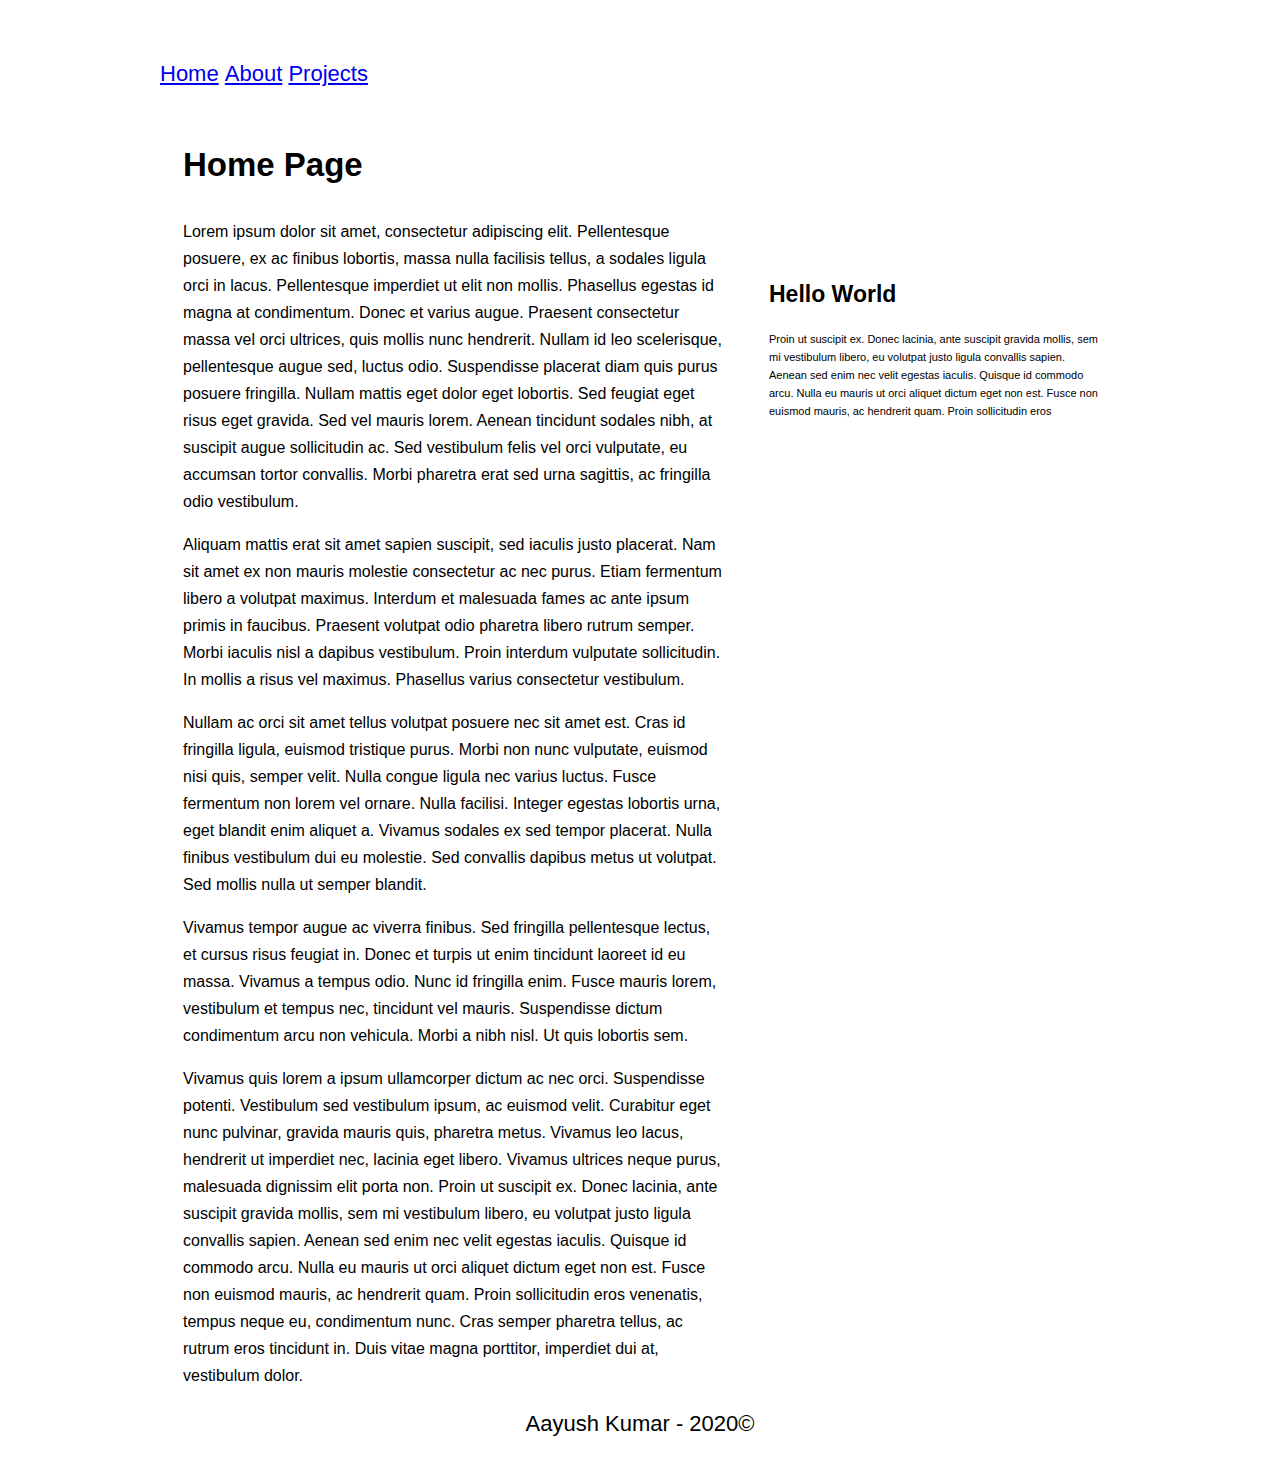
<file: index.html>
<!DOCTYPE html>
<html lang="en">
<head>
    <meta charset="UTF-8">
    <title>Title</title>
    <link rel="stylesheet" href="css/main.css">
</head>
<body>
<main id="main">
    <main id="primary-links">
        <ul>
            <li><a href="index.html">Home</a></li>
            <li><a href="about.html">About</a></li>
            <li><a href="projects.html">Projects</a></li>
        </ul>
    </main>
    <div id="content">
        <h1 class="h1">Home Page</h1>
        <p>
            Lorem ipsum dolor sit amet, consectetur adipiscing elit. Pellentesque posuere, ex ac finibus lobortis, massa
            nulla facilisis tellus, a sodales ligula orci in lacus. Pellentesque imperdiet ut elit non mollis. Phasellus
            egestas id magna at condimentum. Donec et varius augue. Praesent consectetur massa vel orci ultrices, quis
            mollis nunc hendrerit. Nullam id leo scelerisque, pellentesque augue sed, luctus odio. Suspendisse placerat
            diam
            quis purus posuere fringilla. Nullam mattis eget dolor eget lobortis. Sed feugiat eget risus eget gravida.
            Sed
            vel mauris lorem. Aenean tincidunt sodales nibh, at suscipit augue sollicitudin ac. Sed vestibulum felis vel
            orci vulputate, eu accumsan tortor convallis. Morbi pharetra erat sed urna sagittis, ac fringilla odio
            vestibulum.
        </p>
        <p>
            Aliquam mattis erat sit amet sapien suscipit, sed iaculis justo placerat. Nam sit amet ex non mauris
            molestie
            consectetur ac nec purus. Etiam fermentum libero a volutpat maximus. Interdum et malesuada fames ac ante
            ipsum
            primis in faucibus. Praesent volutpat odio pharetra libero rutrum semper. Morbi iaculis nisl a dapibus
            vestibulum. Proin interdum vulputate sollicitudin. In mollis a risus vel maximus. Phasellus varius
            consectetur
            vestibulum.
        </p>
        <p>
            Nullam ac orci sit amet tellus volutpat posuere nec sit amet est. Cras id fringilla ligula, euismod
            tristique
            purus. Morbi non nunc vulputate, euismod nisi quis, semper velit. Nulla congue ligula nec varius luctus.
            Fusce
            fermentum non lorem vel ornare. Nulla facilisi. Integer egestas lobortis urna, eget blandit enim aliquet a.
            Vivamus sodales ex sed tempor placerat. Nulla finibus vestibulum dui eu molestie. Sed convallis dapibus
            metus ut
            volutpat. Sed mollis nulla ut semper blandit.
        </p>
        <p>
            Vivamus tempor augue ac viverra finibus. Sed fringilla pellentesque lectus, et cursus risus feugiat in.
            Donec et
            turpis ut enim tincidunt laoreet id eu massa. Vivamus a tempus odio. Nunc id fringilla enim. Fusce mauris
            lorem,
            vestibulum et tempus nec, tincidunt vel mauris. Suspendisse dictum condimentum arcu non vehicula. Morbi a
            nibh
            nisl. Ut quis lobortis sem.
        </p>
        <p>
            Vivamus quis lorem a ipsum ullamcorper dictum ac nec orci. Suspendisse potenti. Vestibulum sed vestibulum
            ipsum,
            ac euismod velit. Curabitur eget nunc pulvinar, gravida mauris quis, pharetra metus. Vivamus leo lacus,
            hendrerit ut imperdiet nec, lacinia eget libero. Vivamus ultrices neque purus, malesuada dignissim elit
            porta
            non. Proin ut suscipit ex. Donec lacinia, ante suscipit gravida mollis, sem mi vestibulum libero, eu
            volutpat
            justo ligula convallis sapien. Aenean sed enim nec velit egestas iaculis. Quisque id commodo arcu. Nulla eu
            mauris ut orci aliquet dictum eget non est. Fusce non euismod mauris, ac hendrerit quam. Proin sollicitudin
            eros
            venenatis, tempus neque eu, condimentum nunc. Cras semper pharetra tellus, ac rutrum eros tincidunt in. Duis
            vitae magna porttitor, imperdiet dui at, vestibulum dolor.
        </p>
    </div>
    <div id="sidebar">
        <div class="card">
            <div class="title">
                <h1>Hello World</h1>
            </div>
            <div class="body">
                Proin ut suscipit ex. Donec lacinia, ante suscipit gravida mollis, sem mi vestibulum libero, eu
                volutpat justo ligula convallis sapien. Aenean sed enim nec velit egestas iaculis. Quisque id commodo arcu. Nulla eu
                mauris ut orci aliquet dictum eget non est. Fusce non euismod mauris, ac hendrerit quam. Proin sollicitudin
                eros
            </div>
        </div>
    </div>
    <footer id="footer">
       Aayush Kumar - 2020&#169;
    </footer>
</main>
</body>
</html>
</file>
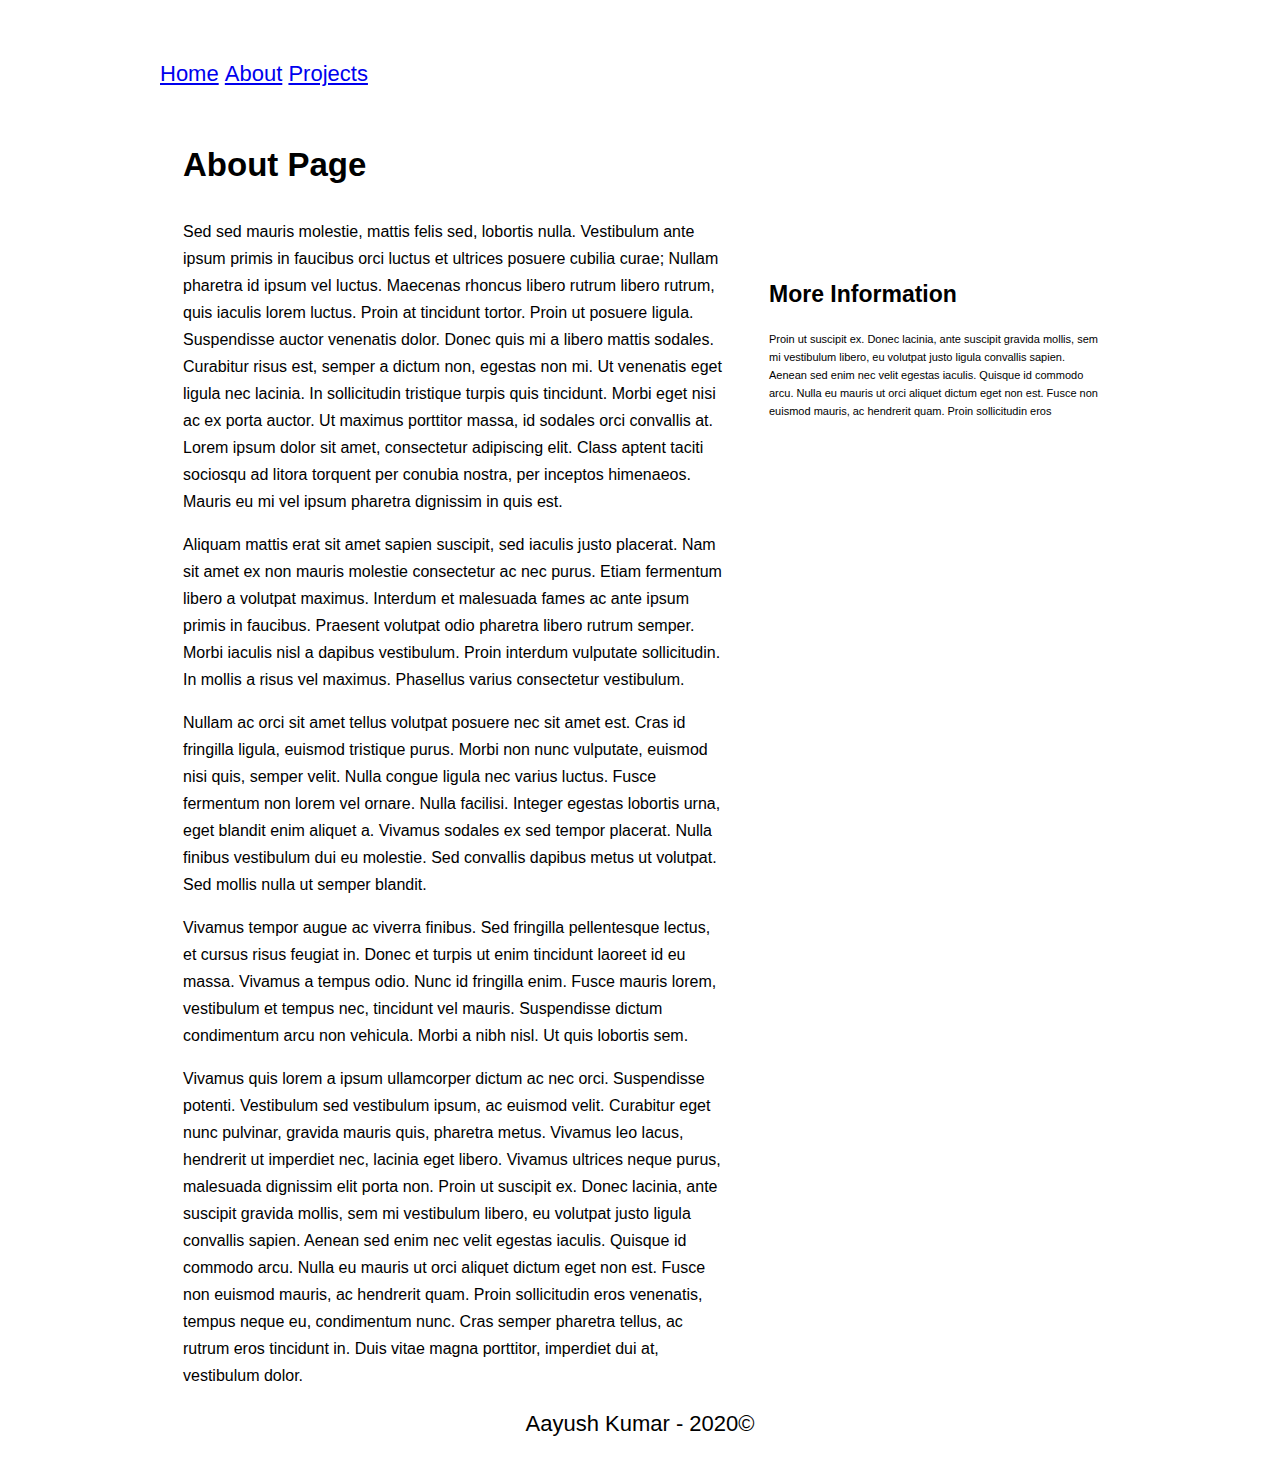
<file: about.html>
<!DOCTYPE html>
<html lang="en">
<head>
    <meta charset="UTF-8">
    <title>Title</title>
    <link rel="stylesheet" href="css/main.css">
</head>
<body>
<main id="main">
    <main id="primary-links">
        <ul>
            <li><a href="index.html">Home</a></li>
            <li><a href="about.html">About</a></li>
            <li><a href="projects.html">Projects</a></li>
        </ul>
    </main>
    <div id="content">
        <h1 class="h1">About Page</h1>
        <p>
            Sed sed mauris molestie, mattis felis sed, lobortis nulla. Vestibulum ante ipsum primis in faucibus orci
            luctus et ultrices posuere cubilia curae; Nullam pharetra id ipsum vel luctus. Maecenas rhoncus libero
            rutrum libero rutrum, quis iaculis lorem luctus. Proin at tincidunt tortor. Proin ut posuere ligula.
            Suspendisse auctor venenatis dolor. Donec quis mi a libero mattis sodales. Curabitur risus est, semper a
            dictum non, egestas non mi. Ut venenatis eget ligula nec lacinia. In sollicitudin tristique turpis quis
            tincidunt. Morbi eget nisi ac ex porta auctor. Ut maximus porttitor massa, id sodales orci convallis at.
            Lorem ipsum dolor sit amet, consectetur adipiscing elit. Class aptent taciti sociosqu ad litora torquent per
            conubia nostra, per inceptos himenaeos. Mauris eu mi vel ipsum pharetra dignissim in quis est.
        </p>
        <p>
            Aliquam mattis erat sit amet sapien suscipit, sed iaculis justo placerat. Nam sit amet ex non mauris
            molestie
            consectetur ac nec purus. Etiam fermentum libero a volutpat maximus. Interdum et malesuada fames ac ante
            ipsum
            primis in faucibus. Praesent volutpat odio pharetra libero rutrum semper. Morbi iaculis nisl a dapibus
            vestibulum. Proin interdum vulputate sollicitudin. In mollis a risus vel maximus. Phasellus varius
            consectetur
            vestibulum.
        </p>
        <p>
            Nullam ac orci sit amet tellus volutpat posuere nec sit amet est. Cras id fringilla ligula, euismod
            tristique
            purus. Morbi non nunc vulputate, euismod nisi quis, semper velit. Nulla congue ligula nec varius luctus.
            Fusce
            fermentum non lorem vel ornare. Nulla facilisi. Integer egestas lobortis urna, eget blandit enim aliquet a.
            Vivamus sodales ex sed tempor placerat. Nulla finibus vestibulum dui eu molestie. Sed convallis dapibus
            metus ut
            volutpat. Sed mollis nulla ut semper blandit.
        </p>
        <p>
            Vivamus tempor augue ac viverra finibus. Sed fringilla pellentesque lectus, et cursus risus feugiat in.
            Donec et
            turpis ut enim tincidunt laoreet id eu massa. Vivamus a tempus odio. Nunc id fringilla enim. Fusce mauris
            lorem,
            vestibulum et tempus nec, tincidunt vel mauris. Suspendisse dictum condimentum arcu non vehicula. Morbi a
            nibh
            nisl. Ut quis lobortis sem.
        </p>
        <p>
            Vivamus quis lorem a ipsum ullamcorper dictum ac nec orci. Suspendisse potenti. Vestibulum sed vestibulum
            ipsum,
            ac euismod velit. Curabitur eget nunc pulvinar, gravida mauris quis, pharetra metus. Vivamus leo lacus,
            hendrerit ut imperdiet nec, lacinia eget libero. Vivamus ultrices neque purus, malesuada dignissim elit
            porta
            non. Proin ut suscipit ex. Donec lacinia, ante suscipit gravida mollis, sem mi vestibulum libero, eu
            volutpat
            justo ligula convallis sapien. Aenean sed enim nec velit egestas iaculis. Quisque id commodo arcu. Nulla eu
            mauris ut orci aliquet dictum eget non est. Fusce non euismod mauris, ac hendrerit quam. Proin sollicitudin
            eros
            venenatis, tempus neque eu, condimentum nunc. Cras semper pharetra tellus, ac rutrum eros tincidunt in. Duis
            vitae magna porttitor, imperdiet dui at, vestibulum dolor.
        </p>
    </div>
    <div id="sidebar">
        <div class="card">
            <div class="title">
                <h1>More Information</h1>
            </div>
            <div class="body">
                Proin ut suscipit ex. Donec lacinia, ante suscipit gravida mollis, sem mi vestibulum libero, eu
                volutpat justo ligula convallis sapien. Aenean sed enim nec velit egestas iaculis. Quisque id commodo
                arcu. Nulla eu
                mauris ut orci aliquet dictum eget non est. Fusce non euismod mauris, ac hendrerit quam. Proin
                sollicitudin
                eros
            </div>
        </div>
    </div>
    <footer id="footer">
        Aayush Kumar - 2020&#169;
    </footer>
</main>
</body>
</html>
</file>
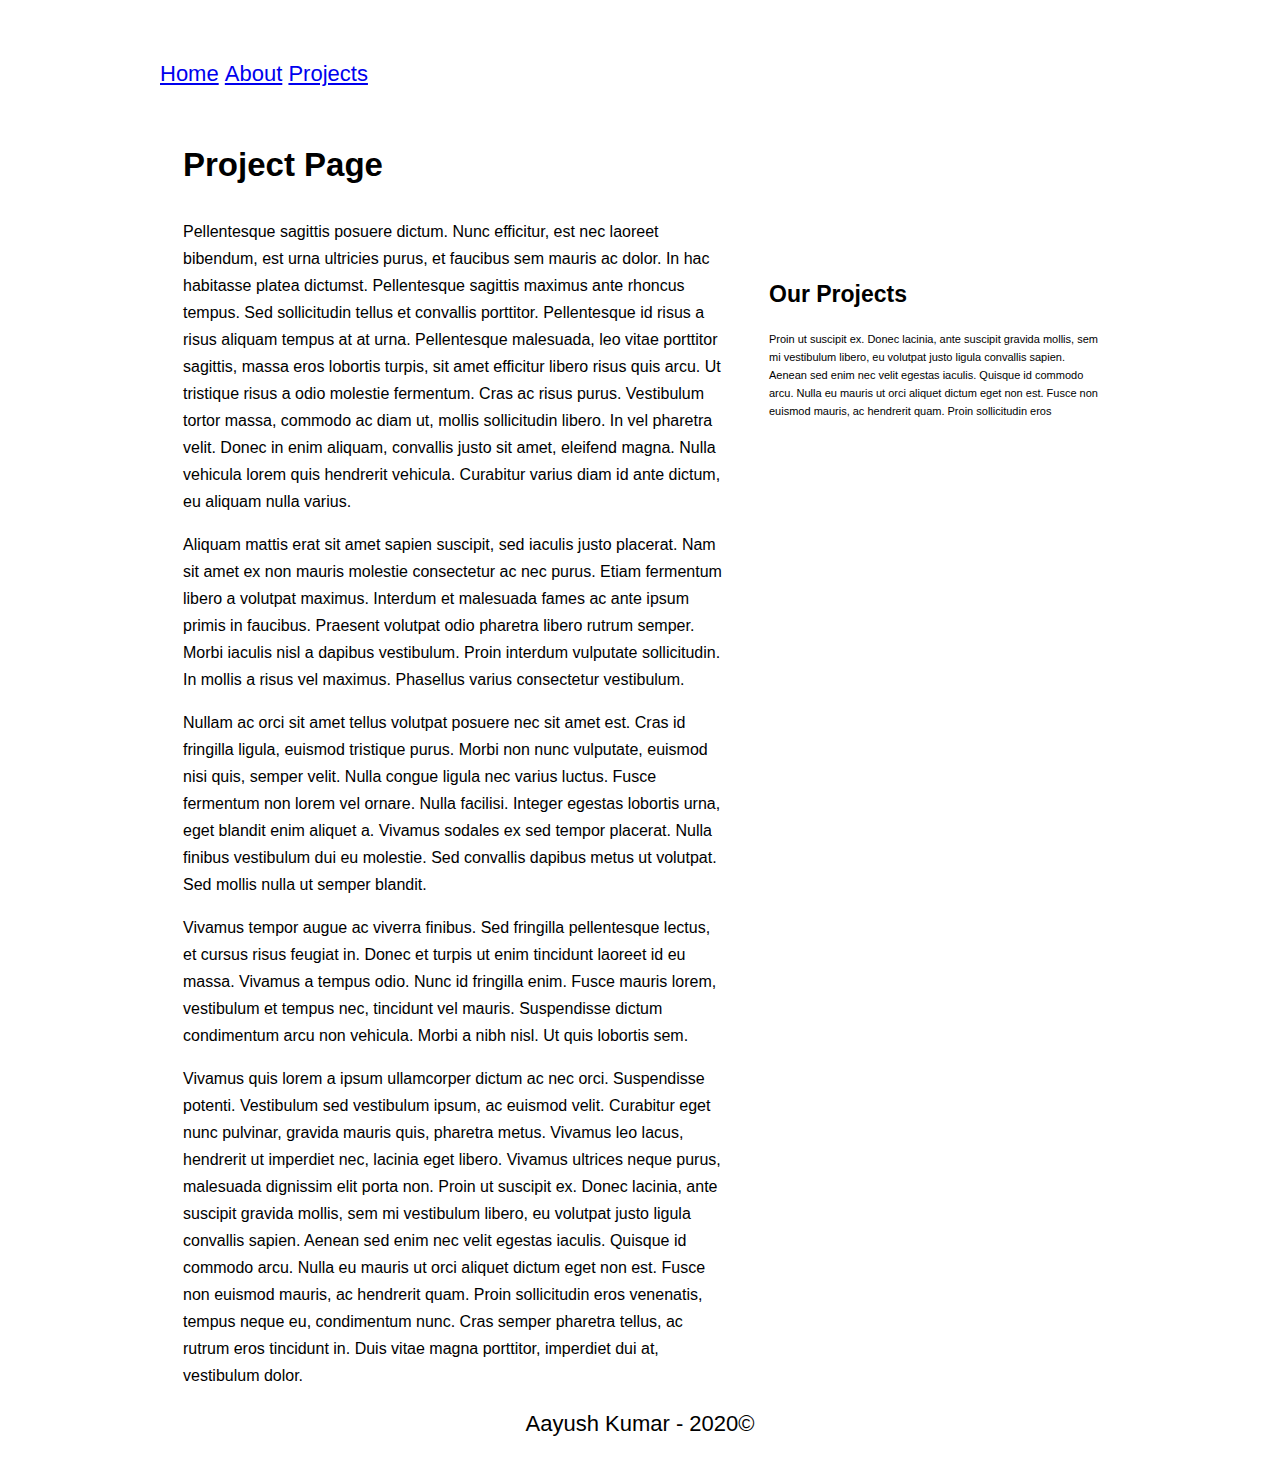
<file: projects.html>
<!DOCTYPE html>
<html lang="en">
<head>
    <meta charset="UTF-8">
    <title>Title</title>
    <link rel="stylesheet" href="css/main.css">
</head>
<body>
<main id="main">
    <main id="primary-links">
        <ul>
            <li><a href="index.html">Home</a></li>
            <li><a href="about.html">About</a></li>
            <li><a href="projects.html">Projects</a></li>
        </ul>
    </main>
    <div id="content">
        <h1 class="h1">Project Page</h1>
        <p>
            Pellentesque sagittis posuere dictum. Nunc efficitur, est nec laoreet bibendum, est urna ultricies purus, et
            faucibus sem mauris ac dolor. In hac habitasse platea dictumst. Pellentesque sagittis maximus ante rhoncus
            tempus. Sed sollicitudin tellus et convallis porttitor. Pellentesque id risus a risus aliquam tempus at at
            urna. Pellentesque malesuada, leo vitae porttitor sagittis, massa eros lobortis turpis, sit amet efficitur
            libero risus quis arcu. Ut tristique risus a odio molestie fermentum. Cras ac risus purus. Vestibulum tortor
            massa, commodo ac diam ut, mollis sollicitudin libero. In vel pharetra velit. Donec in enim aliquam,
            convallis justo sit amet, eleifend magna. Nulla vehicula lorem quis hendrerit vehicula. Curabitur varius
            diam id ante dictum, eu aliquam nulla varius.
        </p>
        <p>
            Aliquam mattis erat sit amet sapien suscipit, sed iaculis justo placerat. Nam sit amet ex non mauris
            molestie
            consectetur ac nec purus. Etiam fermentum libero a volutpat maximus. Interdum et malesuada fames ac ante
            ipsum
            primis in faucibus. Praesent volutpat odio pharetra libero rutrum semper. Morbi iaculis nisl a dapibus
            vestibulum. Proin interdum vulputate sollicitudin. In mollis a risus vel maximus. Phasellus varius
            consectetur
            vestibulum.
        </p>
        <p>
            Nullam ac orci sit amet tellus volutpat posuere nec sit amet est. Cras id fringilla ligula, euismod
            tristique
            purus. Morbi non nunc vulputate, euismod nisi quis, semper velit. Nulla congue ligula nec varius luctus.
            Fusce
            fermentum non lorem vel ornare. Nulla facilisi. Integer egestas lobortis urna, eget blandit enim aliquet a.
            Vivamus sodales ex sed tempor placerat. Nulla finibus vestibulum dui eu molestie. Sed convallis dapibus
            metus ut
            volutpat. Sed mollis nulla ut semper blandit.
        </p>
        <p>
            Vivamus tempor augue ac viverra finibus. Sed fringilla pellentesque lectus, et cursus risus feugiat in.
            Donec et
            turpis ut enim tincidunt laoreet id eu massa. Vivamus a tempus odio. Nunc id fringilla enim. Fusce mauris
            lorem,
            vestibulum et tempus nec, tincidunt vel mauris. Suspendisse dictum condimentum arcu non vehicula. Morbi a
            nibh
            nisl. Ut quis lobortis sem.
        </p>
        <p>
            Vivamus quis lorem a ipsum ullamcorper dictum ac nec orci. Suspendisse potenti. Vestibulum sed vestibulum
            ipsum,
            ac euismod velit. Curabitur eget nunc pulvinar, gravida mauris quis, pharetra metus. Vivamus leo lacus,
            hendrerit ut imperdiet nec, lacinia eget libero. Vivamus ultrices neque purus, malesuada dignissim elit
            porta
            non. Proin ut suscipit ex. Donec lacinia, ante suscipit gravida mollis, sem mi vestibulum libero, eu
            volutpat
            justo ligula convallis sapien. Aenean sed enim nec velit egestas iaculis. Quisque id commodo arcu. Nulla eu
            mauris ut orci aliquet dictum eget non est. Fusce non euismod mauris, ac hendrerit quam. Proin sollicitudin
            eros
            venenatis, tempus neque eu, condimentum nunc. Cras semper pharetra tellus, ac rutrum eros tincidunt in. Duis
            vitae magna porttitor, imperdiet dui at, vestibulum dolor.
        </p>
    </div>
    <div id="sidebar">
        <div class="card">
            <div class="title">
                <h1>Our Projects</h1>
            </div>
            <div class="body">
                Proin ut suscipit ex. Donec lacinia, ante suscipit gravida mollis, sem mi vestibulum libero, eu
                volutpat justo ligula convallis sapien. Aenean sed enim nec velit egestas iaculis. Quisque id commodo
                arcu. Nulla eu
                mauris ut orci aliquet dictum eget non est. Fusce non euismod mauris, ac hendrerit quam. Proin
                sollicitudin
                eros
            </div>
        </div>
    </div>
    <footer id="footer">
        Aayush Kumar - 2020&#169;
    </footer>
</main>
</body>
</html>
</file>
<file: css/main.css>
body{
    font-family: "Helvetica Neue", Helvetica, Arial, sans-serif;
    font-size: 22px;
    line-height: 37px;
    padding: 23px;
}
#main{
    margin-left: auto;
    margin-right: auto;
    width: 960px;
}

#primary-links{
    height: 86px;
    line-height: 86px;
}

#primary-links menu {
    margin-block-start: 0;
    margin-block-end: 0;
    padding-inline-start: 0;
}

#primary-links li{
    display: inline;
}

#primary-links ul{
    padding: 0;
    margin: 0;
}


#content{
    width: 544px;
    padding-left: 23px;
    padding-right: 23px;
    float: left;
    font-size: 16px;
    line-height: 27px;
}
#sidebar{
    width: 329px;
    padding-top: 144px;
    padding-left: 19px;
    padding-right: 19px;
    float: left;
    font-size: 11px;
    line-height: 18px;
}

#sidebar h1{
    font-size: 23px;
    line-height: 36px;
    margin-bottom: 18px;
}

#content h1{
    font-size: 33px;
    line-height: 52px;
    margin-bottom: 27px;
}

#footer{
    clear: both;
    text-align: center;
}

h1 {
    font-size: 45px;
    line-height: 70px;
    margin-bottom: 37px;
}
h2 {
    font-size: 20px;
    line-height: 57px;
    margin-top: 60px;
    margin-bottom: 23px;
}
h3 {
    font-size: 28px;
    line-height: 46px;
    margin-top: 37px;
    margin-bottom: 14px;
}
</file>
